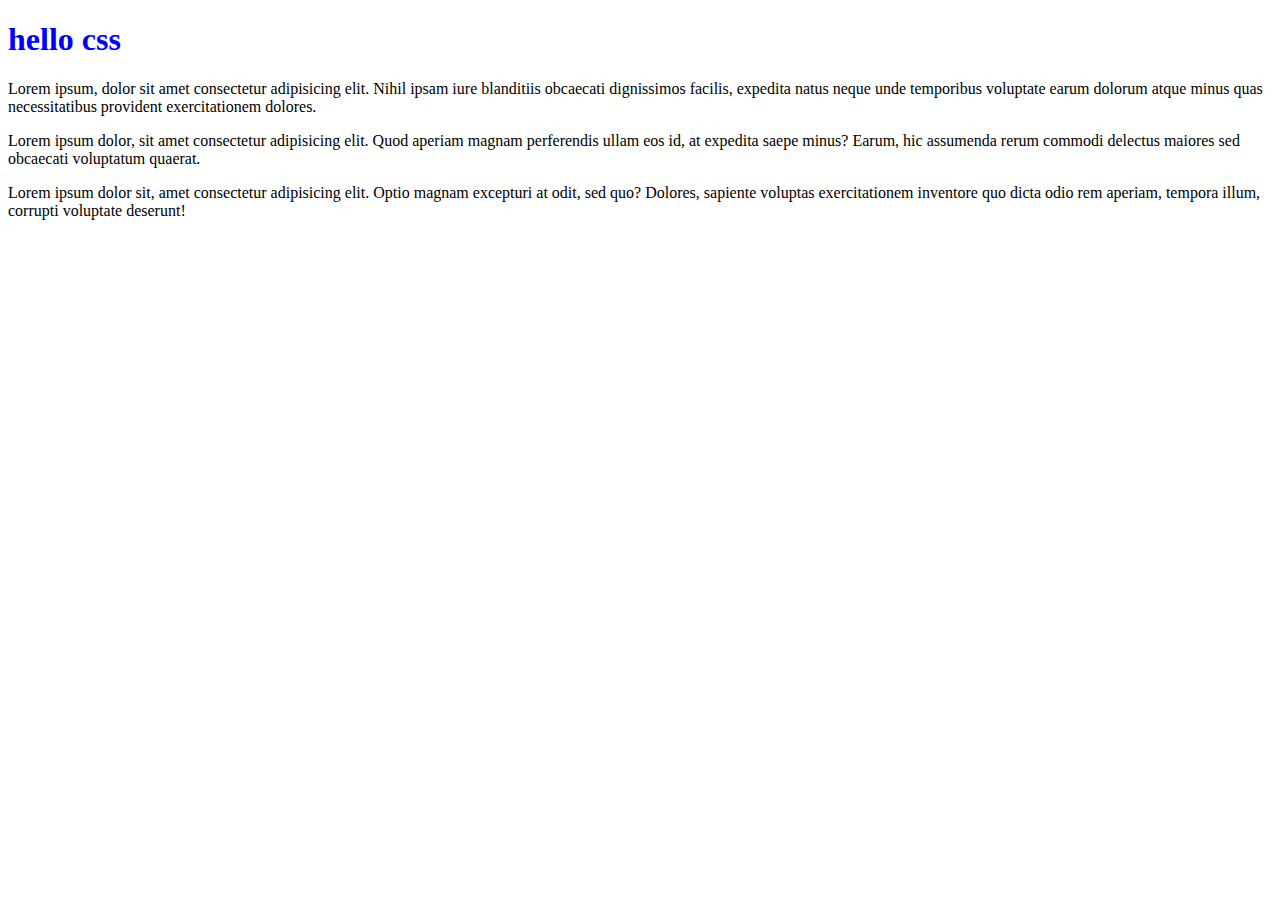
<file: class-1 Styling/index.html>
<!DOCTYPE html>
<html lang="en">
<head>
    <meta charset="UTF-8">
    <meta name="viewport" content="width=device-width, initial-scale=1.0">
    <title>Document</title>
    <link rel="stylesheet" href="style.css">
</head>
<body>
    <h1>hello css</h1>
    <p>Lorem ipsum, dolor sit amet consectetur adipisicing elit. Nihil ipsam iure blanditiis obcaecati dignissimos facilis, expedita natus neque unde temporibus voluptate earum dolorum atque minus quas necessitatibus provident exercitationem dolores.
    <p>Lorem ipsum dolor, sit amet consectetur adipisicing elit. Quod aperiam magnam perferendis ullam eos id, at expedita saepe minus? Earum, hic assumenda rerum commodi delectus maiores sed obcaecati voluptatum quaerat.
    <p>Lorem ipsum dolor sit, amet consectetur adipisicing elit. Optio magnam excepturi at odit, sed quo? Dolores, sapiente voluptas exercitationem inventore quo dicta odio rem aperiam, tempora illum, corrupti voluptate deserunt!</p>
    </p>
    </p>
</body>
</html>
</file>
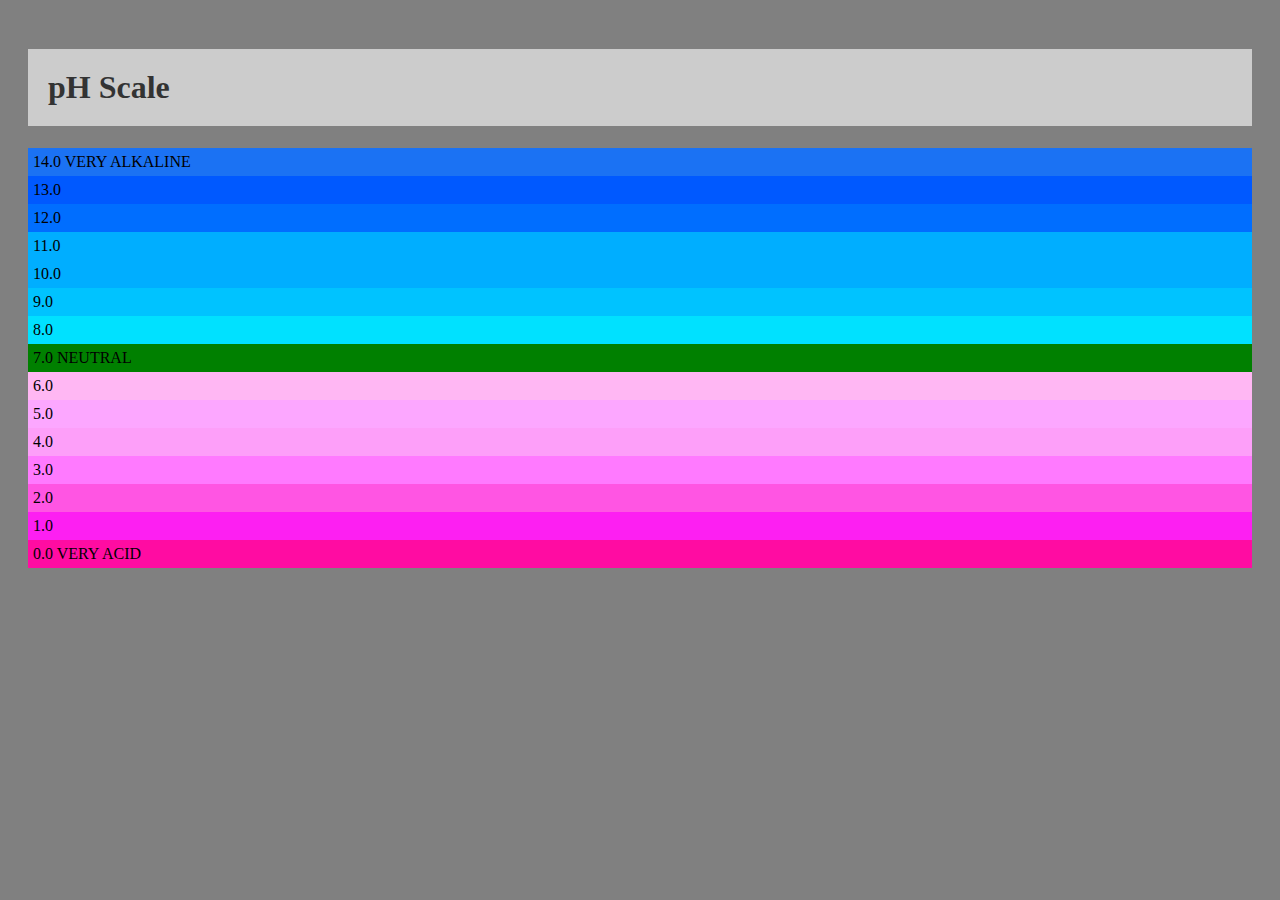
<file: class-2 Colors/index.html>
<!DOCTYPE html>
<html lang="en">
<head>
    <meta charset="UTF-8">
    <meta name="viewport" content="width=device-width, initial-scale=1.0">
    <title>Document</title>
    <link rel="stylesheet" href="style.css">
</head>
<body>
    <h1>pH Scale</h1>
<p class="p1">14.0 VERY ALKALINE</p>
<P class="p2">13.0</P>
<P class="p3">12.0</P>
<P class="p4">11.0</P>
<P class="p5">10.0</P>
<P class="p6">9.0</P>
<P class="p7">8.0</P>
<P class="p8">7.0 NEUTRAL</P>
<P class="p9">6.0</P>
<P class="p10">5.0</P>
<P class="p11">4.0</P>
<P class="p12">3.0</P>
<P class="p13">2.0</P>
<P class="p14">1.0</P>
<P class="p15">0.0 VERY ACID</P>
</body>
</html>
</file>
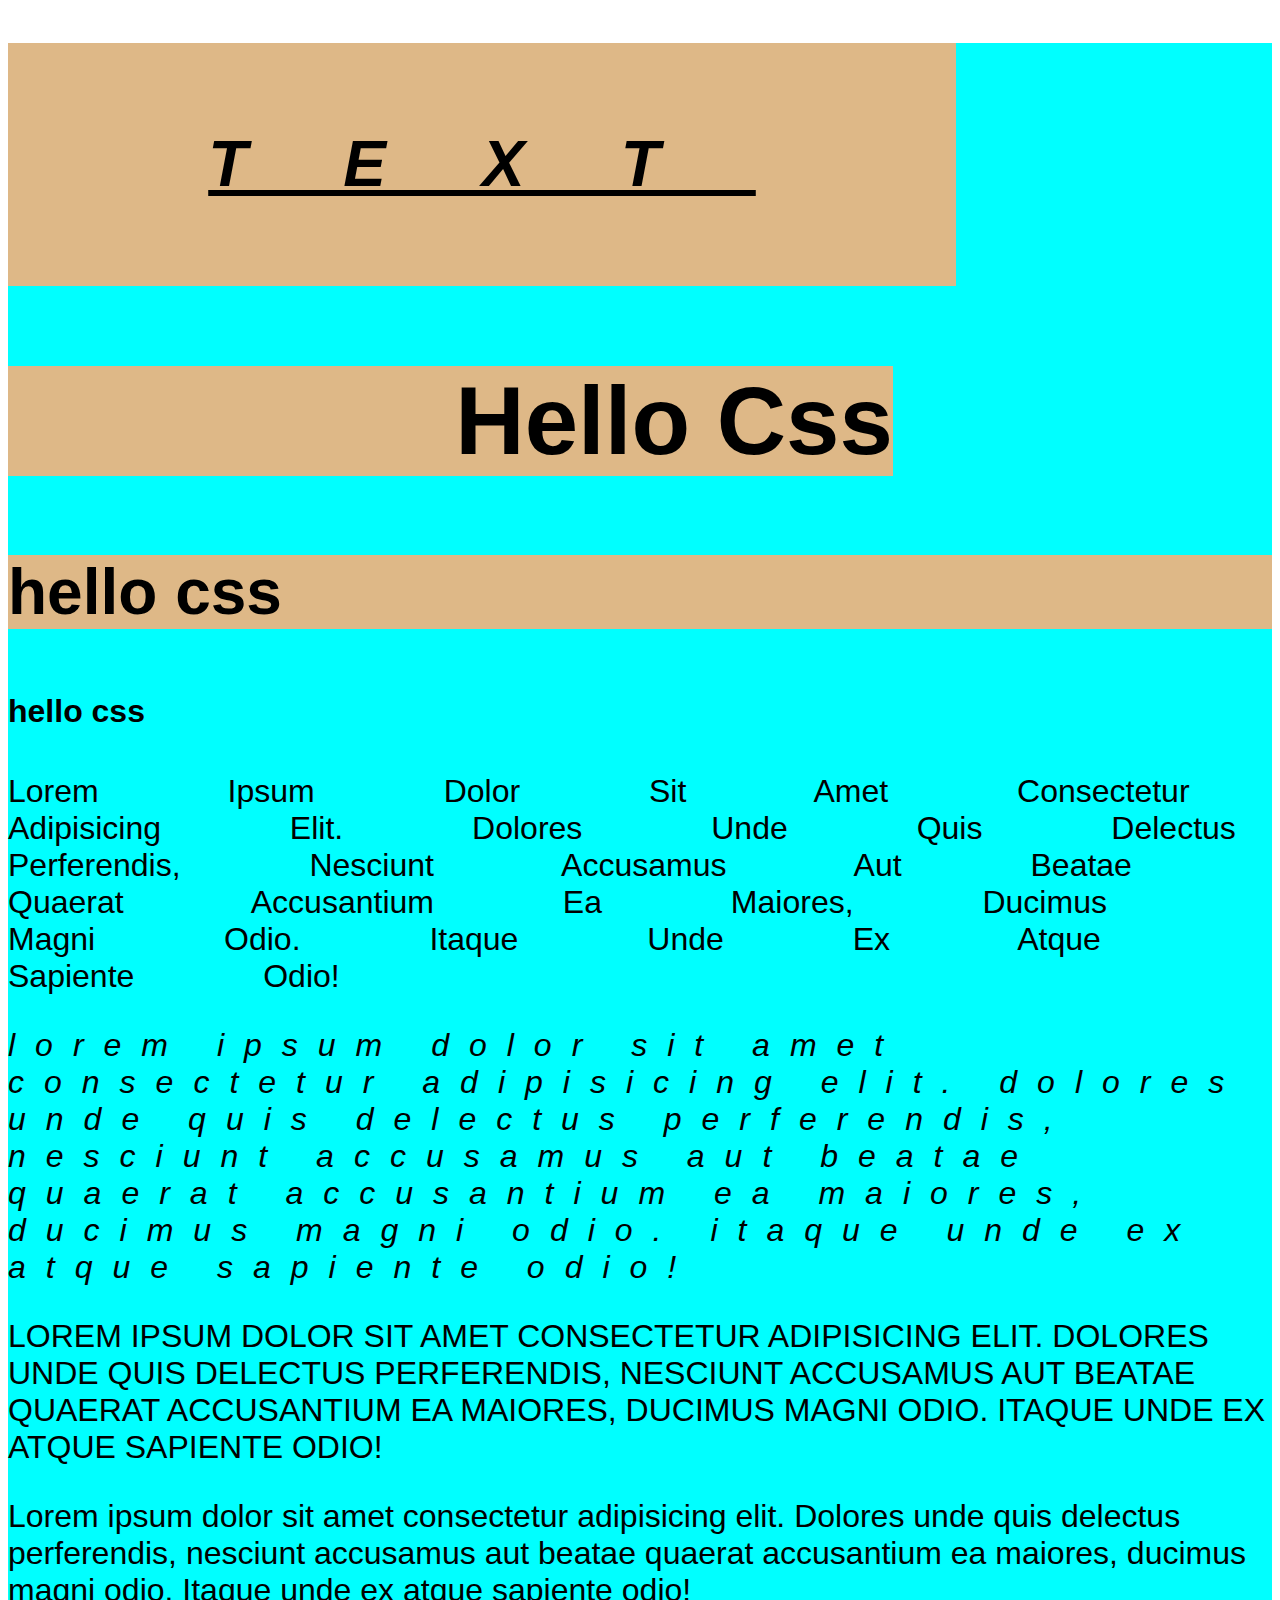
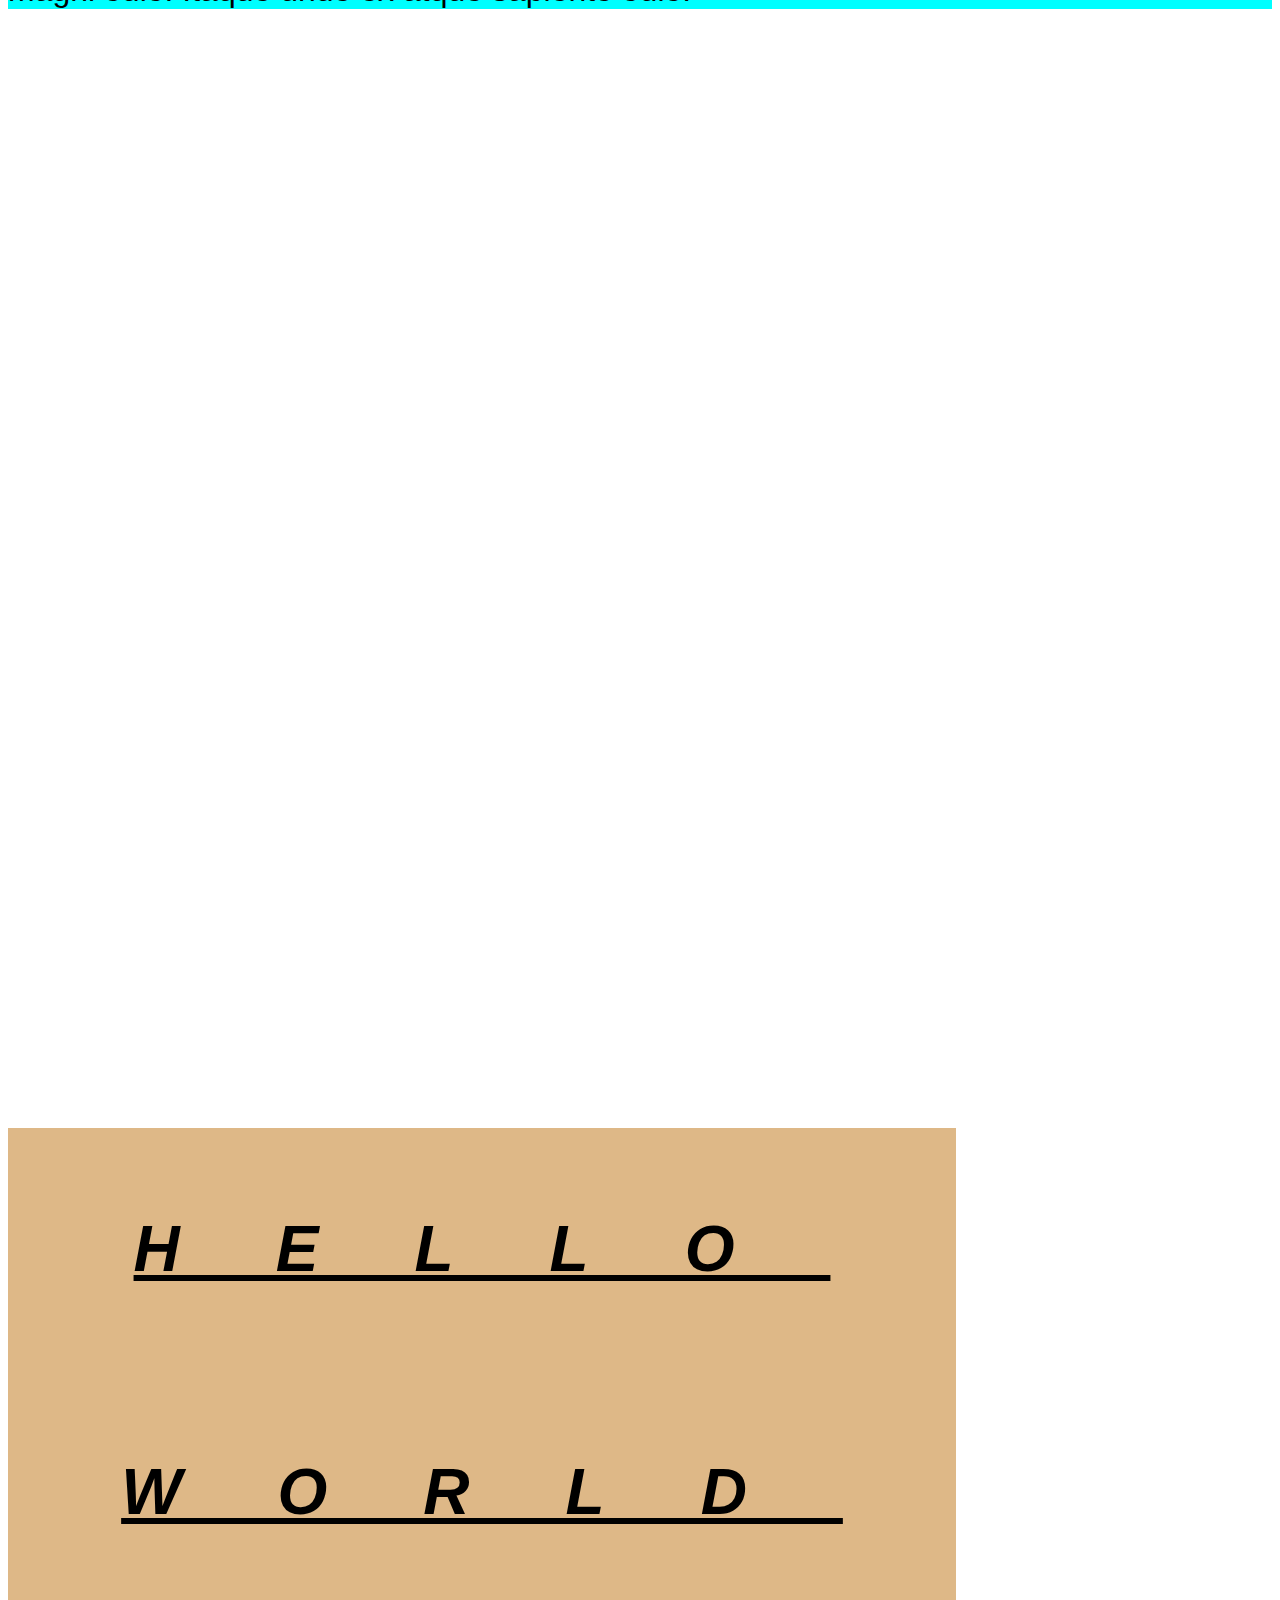
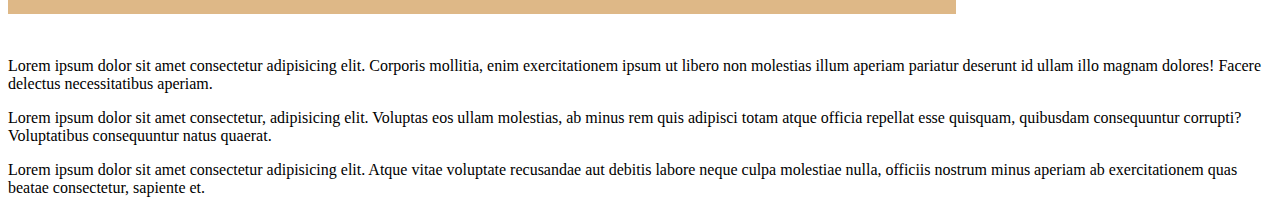
<file: class-3 Text/index.html>
<!DOCTYPE html>
<html lang="en">
<head>
    <meta charset="UTF-8">
    <meta name="viewport" content="width=device-width, initial-scale=1.0">
    <title>Document</title>
    <link rel="stylesheet" href="style.css">
</head>
<body>
    <div class="box">
   <h1>text</h1> 
   <h2>hello css</h2>
   <h3>hello css</h3>
   <h4>hello css</h4>
   <p class="p-1">Lorem ipsum dolor sit amet consectetur adipisicing elit. Dolores unde quis delectus perferendis, nesciunt accusamus aut beatae quaerat accusantium ea maiores, ducimus magni odio. Itaque unde ex atque sapiente odio!</p>
   <p class="p-2">Lorem ipsum dolor sit amet consectetur adipisicing elit. Dolores unde quis delectus perferendis, nesciunt accusamus aut beatae quaerat accusantium ea maiores, ducimus magni odio. Itaque unde ex atque sapiente odio!</p>
   <p class="p-3">Lorem ipsum dolor sit amet consectetur adipisicing elit. Dolores unde quis delectus perferendis, nesciunt accusamus aut beatae quaerat accusantium ea maiores, ducimus magni odio. Itaque unde ex atque sapiente odio!</p>
   <p class="p-4">Lorem ipsum dolor sit amet consectetur adipisicing elit. Dolores unde quis delectus perferendis, nesciunt accusamus aut beatae quaerat accusantium ea maiores, ducimus magni odio. Itaque unde ex atque sapiente odio!</p>
</div>
<br><br><br><br><br><br><br><br><br><br><br><br><br><br><br><br><br><br><br><br><br><br><br><br><br><br><br><br><br><br><br><br><br><br><br><br><br><br><br><br><br><br><br><br><br><br><br><br><br><br><br><br><br><br><br><br><br><br>
<h1>hello world</h1>
<p>Lorem ipsum dolor sit amet consectetur adipisicing elit. Corporis mollitia, enim exercitationem ipsum ut libero non molestias illum aperiam pariatur deserunt id ullam illo magnam dolores! Facere delectus necessitatibus aperiam.</p>
<p>Lorem ipsum dolor sit amet consectetur, adipisicing elit. Voluptas eos ullam molestias, ab minus rem quis adipisci totam atque officia repellat esse quisquam, quibusdam consequuntur corrupti? Voluptatibus consequuntur natus quaerat.</p>
<p>Lorem ipsum dolor sit amet consectetur adipisicing elit. Atque vitae voluptate recusandae aut debitis labore neque culpa molestiae nulla, officiis nostrum minus aperiam ab exercitationem quas beatae consectetur, sapiente et.</p>






</body>
</html>
</file>
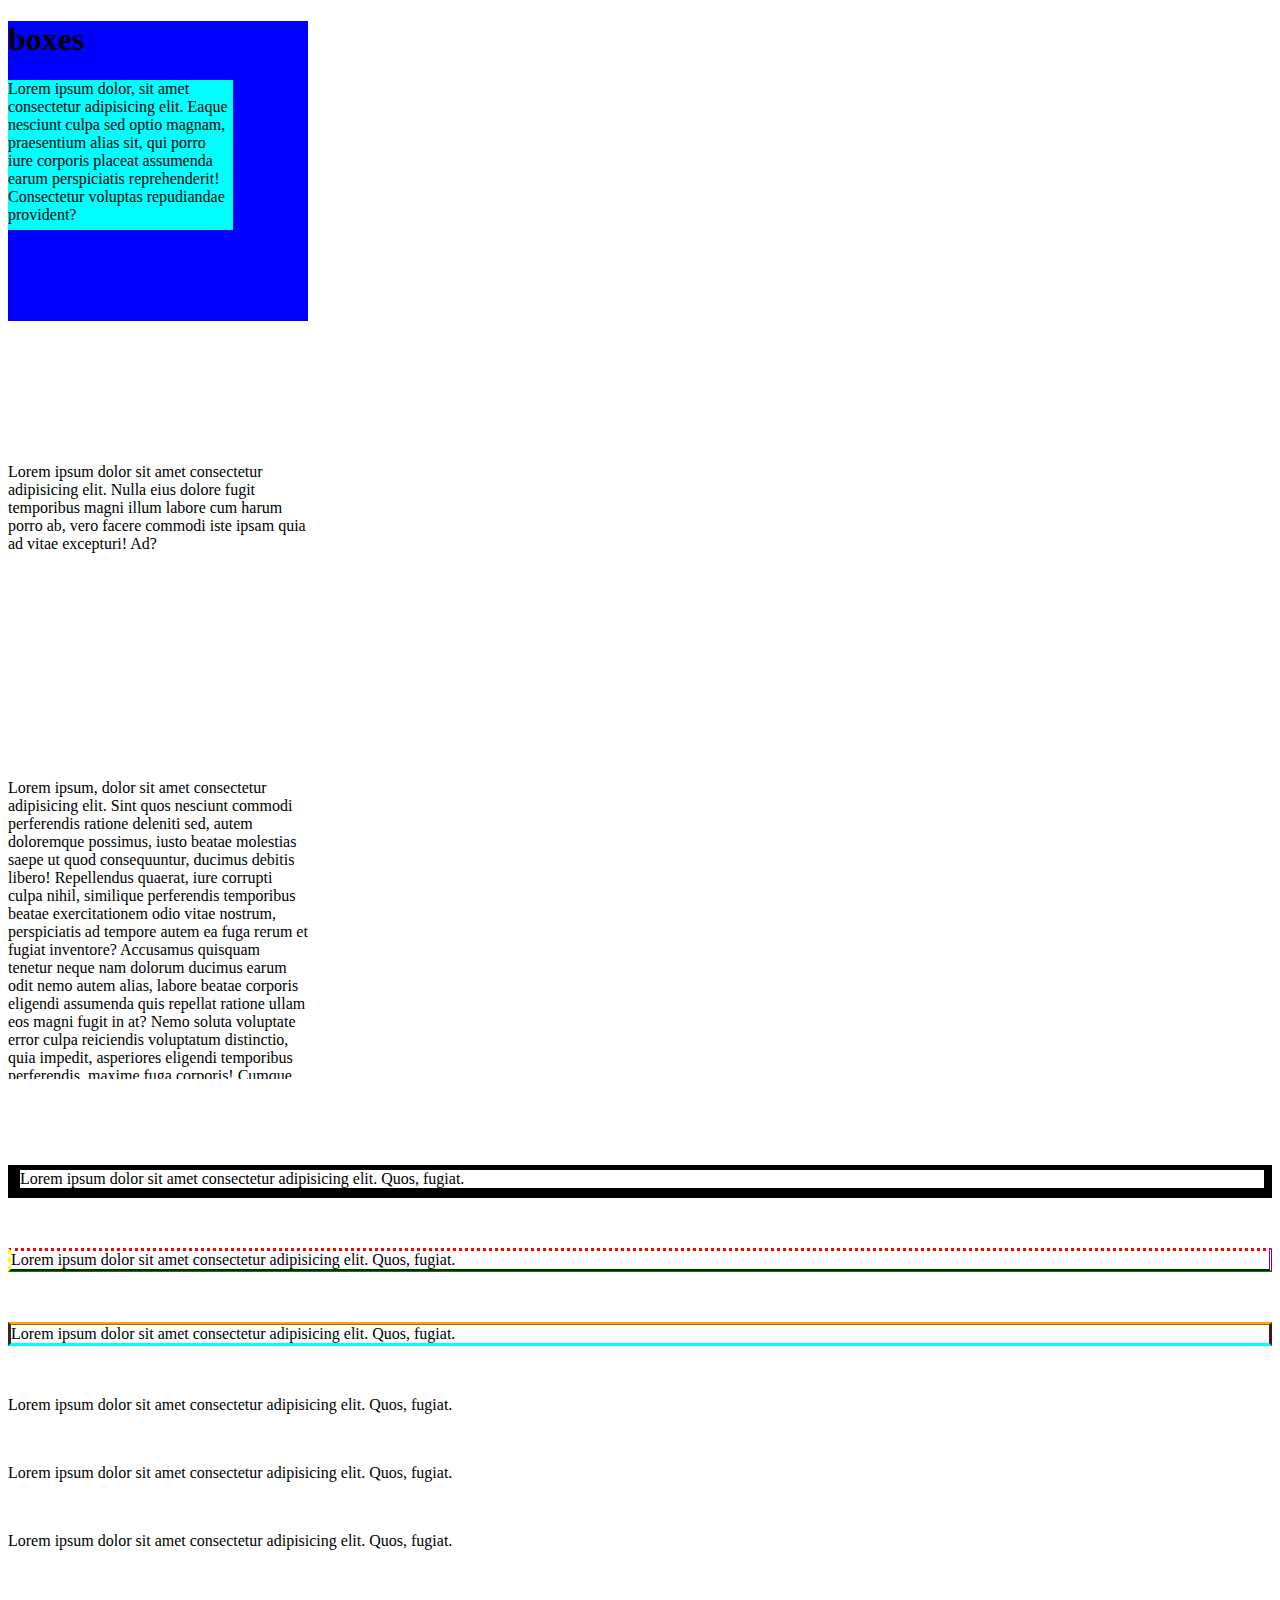
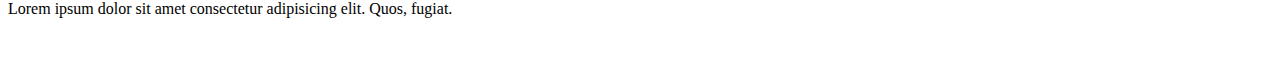
<file: class-4 Boxes/index.html>
<!DOCTYPE html>
<html lang="en">

<head>
    <meta charset="UTF-8">
    <meta name="viewport" content="width=device-width, initial-scale=1.0">
    <title>Document</title>
</head>
<link rel="stylesheet" href="style.css">

<body>
    <div>
        <h1>boxes</h1>
        <p class="p-1">Lorem ipsum dolor, sit amet consectetur adipisicing elit. Eaque nesciunt culpa sed optio magnam, praesentium
            alias sit, qui porro iure corporis placeat assumenda earum perspiciatis reprehenderit! Consectetur voluptas
            repudiandae provident?</p>
    </div>
    <br><br><br><br><br><br><br>
    <p class="p-2">Lorem ipsum dolor sit amet consectetur adipisicing elit. Nulla eius dolore fugit temporibus magni illum labore
        cum harum porro ab, vero facere commodi iste ipsam quia ad vitae excepturi! Ad?</p>
    <p class="p-3">Lorem ipsum, dolor sit amet consectetur adipisicing elit. Sint quos nesciunt commodi perferendis ratione deleniti sed, autem doloremque possimus, iusto beatae molestias saepe ut quod consequuntur, ducimus debitis libero! Repellendus quaerat, iure corrupti culpa nihil, similique perferendis temporibus beatae exercitationem odio vitae nostrum, perspiciatis ad tempore autem ea fuga rerum et fugiat inventore? Accusamus quisquam tenetur neque nam dolorum ducimus earum odit nemo autem alias, labore beatae corporis eligendi assumenda quis repellat ratione ullam eos magni fugit in at? Nemo soluta voluptate error culpa reiciendis voluptatum distinctio, quia impedit, asperiores eligendi temporibus perferendis, maxime fuga corporis! Cumque, tenetur voluptatem repudiandae, non, quis laudantium veritatis iusto nam inventore aliquid nemo quos eligendi odio. Quibusdam voluptatum provident eaque est, magnam veniam sapiente sed cum illo quam officia a veritatis impedit molestiae odio amet voluptate ipsum maxime labore repudiandae, consequuntur molestias velit facilis voluptates. Soluta inventore eligendi, incidunt tenetur explicabo accusantium et quia, quasi quaerat, debitis maiores. Autem veniam doloribus voluptas, debitis voluptates cupiditate quidem maxime eos iusto quasi aspernatur similique totam! Incidunt at vitae sint dolorem expedita aperiam deserunt nulla, quo, sequi animi sapiente tempore! Neque a dignissimos at odio libero aspernatur sed culpa minima, molestias laboriosam? Autem cumque quas modi perspiciatis repellendus, aperiam, odit quos nesciunt nobis unde ad voluptatibus, expedita rem error sapiente qui fugit sunt. Quas dolorem error eveniet, provident sapiente laudantium esse magni! Ratione asperiores non voluptatem quaerat vero adipisci quia fugiat cumque quo cum minus iusto, quasi minima ex? Exercitationem temporibus fuga quasi porro praesentium ut eligendi similique possimus assumenda, perspiciatis neque nulla esse voluptatem dolores quidem cum eveniet aspernatur. Vitae recusandae, dolorum sint, et deserunt, impedit repellat molestias nostrum fugit ullam dolor ratione fugiat amet repudiandae aperiam ipsa qui dolore maiores. Fugiat quam aspernatur, praesentium earum magni maiores delectus vel voluptatem molestiae dicta at dolor cum dolorem quos, ducimus pariatur quae porro molestias doloribus. Totam, quia iusto quis, voluptatem culpa minus in quos tempora eveniet alias itaque reprehenderit dolorem voluptas deleniti corrupti nostrum numquam officia quo iste repellat harum? Laudantium expedita esse eius repudiandae dolores voluptates, officiis quas autem excepturi aliquid nostrum omnis natus nesciunt suscipit quam eos debitis quidem voluptatum qui ipsa accusantium laborum inventore! Deleniti voluptatem blanditiis nihil, quisquam itaque nesciunt sequi voluptate! Blanditiis, ea autem tenetur corrupti sapiente nobis obcaecati nihil enim quisquam quia? Totam tempora sed quaerat tenetur aliquam dolorem voluptatem autem, eius recusandae velit hic consectetur assumenda. Laborum ducimus error quo quia architecto? Laudantium, quod libero vel at optio consequatur vero modi ipsum odit, error quo voluptatem dignissimos autem. Itaque voluptates repellat vel voluptate commodi quibusdam a doloribus rerum nulla totam, officia eaque laboriosam et tempore iure mollitia adipisci perferendis natus illum fugit ullam dolorum quis quaerat! Qui corporis earum totam modi laborum deleniti provident cumque aliquid quos ipsa ea inventore, quibusdam et ut autem consequatur nobis veniam aspernatur perferendis eligendi repellat dolorem omnis! Libero iste non voluptatum magni odio, at laboriosam assumenda hic quia itaque dolorum quaerat! Officiis excepturi tempore nemo enim non perferendis illum laboriosam, aliquid in cum officia sunt dicta a assumenda blanditiis amet. Similique labore quod non! Quas repellat aut quam laboriosam eligendi? Praesentium enim quia et impedit ea accusantium ducimus laboriosam est, voluptatibus consectetur beatae expedita voluptatem, voluptas hic numquam? Necessitatibus temporibus alias quam atque a exercitationem non quo laborum odio fugiat modi esse, repudiandae totam debitis. Doloribus impedit debitis corrupti et quae officiis provident, dolorem itaque earum facilis nobis animi tempore. Reiciendis magnam veritatis mollitia distinctio animi dolores, officia assumenda tenetur nemo at nostrum eaque odit quas hic error quibusdam facilis ad vitae molestiae dolorum aliquid tempore laboriosam consequuntur eligendi? Neque harum eius ut tenetur culpa, voluptatum explicabo aliquid exercitationem. Vel, a voluptates natus reiciendis facere aperiam dolorem excepturi laudantium! Assumenda provident praesentium iste? Dignissimos autem sit sequi aspernatur, ad repellat modi, nemo placeat odit, optio ab minima quasi doloribus. Atque eveniet praesentium non laborum quas, magni perspiciatis unde consequatur repellendus assumenda aliquam repellat ipsum. Inventore neque hic officia necessitatibus quae blanditiis, deleniti, cumque dolorem dolorum nemo nihil! Repellat modi debitis temporibus molestias tempora veniam hic explicabo, eligendi harum pariatur doloribus. Voluptates rerum minus rem, perferendis ullam debitis nisi ratione non similique ad laudantium quam tempore. Magni, neque libero! Neque cum exercitationem harum a reprehenderit cumque, recusandae optio enim. Officiis aut ex eius voluptas magni quo aperiam laudantium, amet fuga beatae quae, ea sint maxime, deserunt iste nobis quis dignissimos quibusdam sapiente cupiditate. Ut maiores voluptas fugit asperiores enim non at facilis voluptatibus accusamus alias, commodi quisquam nostrum, tenetur eveniet mollitia aliquam culpa assumenda eligendi dignissimos. Nam ab commodi quo minus fuga veniam amet, obcaecati odit nihil recusandae, eligendi impedit enim consequuntur illum temporibus eveniet earum reiciendis vitae nobis cupiditate, totam at. Iste, qui? Aperiam distinctio quam reprehenderit cupiditate voluptates officiis repellat nemo, assumenda exercitationem explicabo! Quidem earum, nisi qui explicabo beatae nam ipsa? Possimus quas officiis consectetur. Tempora, distinctio voluptatibus quia amet quod neque iste quisquam quo adipisci dolores reiciendis! Autem debitis optio fuga possimus eaque eius modi impedit? Ratione voluptates temporibus itaque quos quisquam deleniti quaerat aliquid? Id eveniet suscipit dolores dolorem, a eaque fugit? Expedita, culpa magnam consequatur, iusto in ea minima enim, vel vitae nihil animi. Nihil praesentium nemo dolor eaque reprehenderit voluptas, nisi laborum fuga perspiciatis rem dolorem asperiores officia, saepe facere modi quibusdam nam fugiat animi hic vel obcaecati aspernatur? Est, aperiam tempore ad ut sint dolor enim cumque optio dignissimos. Quis sapiente fuga aspernatur placeat magni vero dolor voluptas, at doloremque ex tempore minima ab alias similique consequatur aperiam, nemo voluptates animi! Placeat quia sunt saepe non commodi ut vitae harum, doloribus rem, debitis dolorem libero eaque! Aspernatur perferendis quas numquam voluptates quam in, voluptatibus quidem non quaerat. Labore laborum eum voluptatum unde quas culpa corrupti quis neque similique ipsam consequuntur, repudiandae voluptas laboriosam, fugit eos ducimus, enim magnam cupiditate dolorum excepturi cumque repellat nihil cum animi. Amet, voluptas doloribus porro non aperiam veniam facere magnam dolorem consequatur beatae sed? Soluta quos quas mollitia pariatur fuga ratione labore provident quaerat neque ex est nisi eum iure, expedita eos.</p>
    <br><br><br>
<p class="p-4">Lorem ipsum dolor sit amet consectetur adipisicing elit. Quos, fugiat.</p><br>
<p class="p-5">Lorem ipsum dolor sit amet consectetur adipisicing elit. Quos, fugiat.</p><br>
<p class="p-6">Lorem ipsum dolor sit amet consectetur adipisicing elit. Quos, fugiat.</p><br>
<p class="p-7">Lorem ipsum dolor sit amet consectetur adipisicing elit. Quos, fugiat.</p><br>
<p class="p-8">Lorem ipsum dolor sit amet consectetur adipisicing elit. Quos, fugiat.</p><br>
<p class="p-9">Lorem ipsum dolor sit amet consectetur adipisicing elit. Quos, fugiat.</p><br>
<p class="p-10">Lorem ipsum dolor sit amet consectetur adipisicing elit. Quos, fugiat.</p><br>













</body>

</html>
</file>
<file: class-1 Styling/style.css>
h1 {
    color: blue;
}
</file>
<file: class-2 Colors/style.css>
body{
    background-color: #808080;
    padding: 20px;
}
h1{
    background-color: #ffffff;
    opacity: 0.6;
    padding: inherit;
}
p {
    padding: 5px;
    margin: 0px;
}
.p1{
    background-color: #1b72f3;
}
.p2{
    background-color: #0059ff;
}
.p3{
    background-color: #006eff;
}
.p4{
    background-color: rgb(0, 174, 255);
}
.p5{
    background-color: rgb(0, 174, 255);
}
.p6{
    background-color: rgb(0, 195, 255);
}
.p7{
    background-color: rgb(0, 225, 255);
}
.p8{
    background-color: #008000;
}
.p9{
    background-color: #ffb7f3;
}
.p10{
    background-color: #fca7ff;
}
.p11{
    background-color: #fd9ff9;
}
.p12{
    background-color: #ff7aff;
}
.p13{
    background-color: #ff55e3;
}
.p14{
    background-color: #fd1ff2;
}
.p15{
    background-color: #ff0ca2;
}
</file>
<file: class-3 Text/style.css>
h1 {
    font-size: 48px;
    font-family: Arial, Helvetica, sans-serif;
    font-weight: bold;
    font-style: italic;
    font-stretch: extended;
    text-align: center;
    letter-spacing: 1.5em;
    line-height: 3.8em;
}
.p-1{
     text-transform: capitalize;
    text-decoration: none;
    word-spacing: 120px;
}
.p-2 {
    text-transform: lowercase;
    font-weight: normal;
    font-style: italic;
    letter-spacing: 20px;
}
.p-3{
    text-transform: uppercase;
    font-size: xx-large; 
    font-weight: inherit;
}
.box {
    font-family: Arial, Helvetica, sans-serif;
    background-color: #00ffff;
    font-size: 32px;
}
h1{
    background-color: burlywood;
    font-size: 64px;
    width: 75%;
    text-align: center;
    text-transform: uppercase;
    text-decoration: underline;
}
h2{
    background-color: burlywood;
    font-size: 300%;
    width: 70%;
    text-align: end;
    text-transform: capitalize;
    text-decoration: unset;
}
h3{
    background-color: burlywood;
    font-size: 2em;
    width: inherit;
    text-align: inherit;
    text-transform: inherit;
    text-decoration: inherit;
}
</file>
<file: class-4 Boxes/style.css>
div{
    height: 300px;
    width: 300px;
    background-color: blue;
}
.p-1{
    height: 50%;
    width: 75%;
    background-color: aqua;
}
.p-2{
    overflow: hidden;
    height: 300px;
    width: 300px;
}
.p-3{
    overflow: scroll;
    height: 300px;
    width: 300px;
}
.p-4{
    border: solid;
    border-width: 5px 8px 10px 12px;
}
.p-5{
    border-top: dotted #ff0000;
    border-left: dashed #ffff00;
    border-right: double #800080;
    border-bottom: groove #008000;
}
.p-6{
    border-top: ridge #ffa500;
    border-left: inset #808080;
    border-right: outset #a52a2a;
    border-bottom: solid #00ffff;
}
</file>
